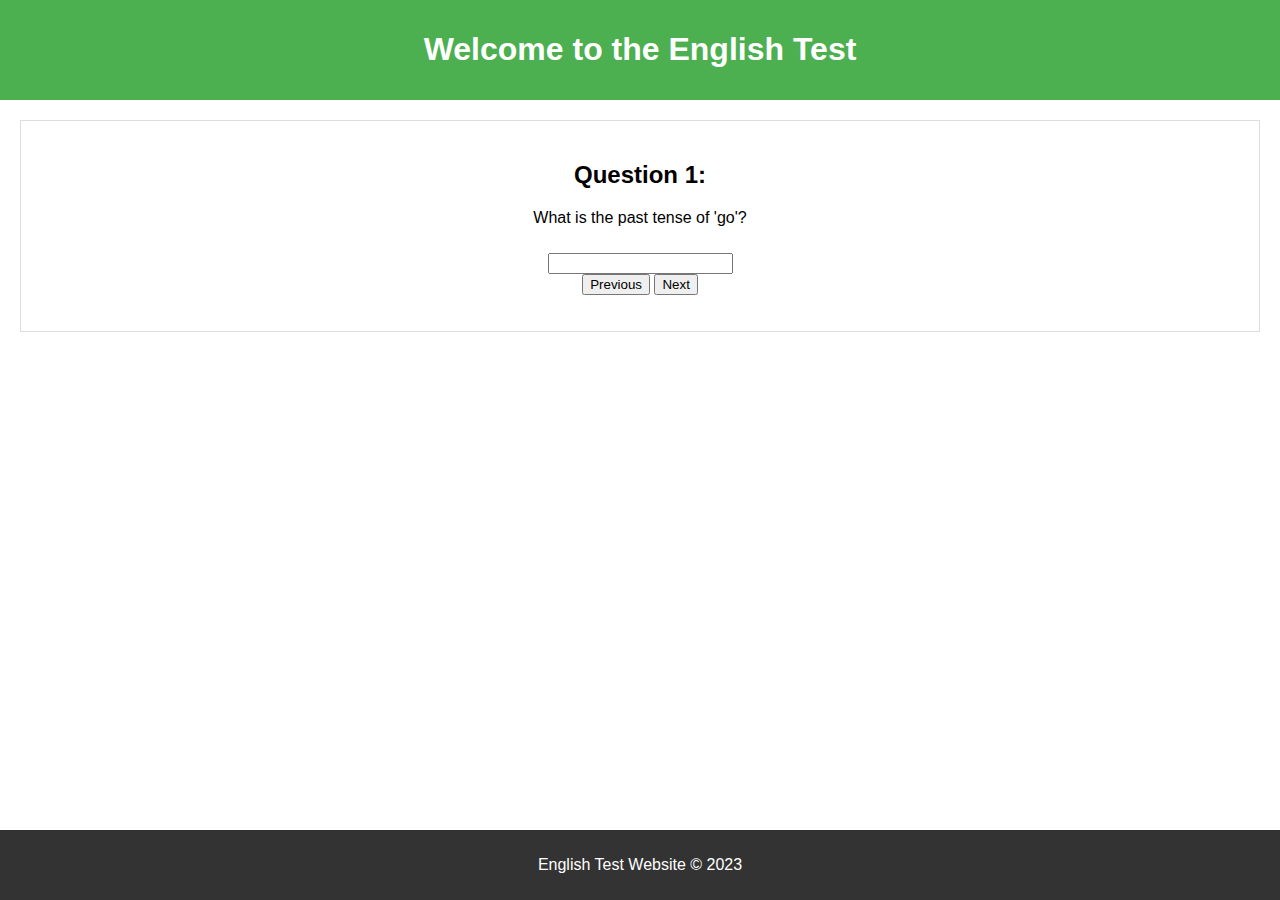
<file: 1.1 English Test/index.html>
<!DOCTYPE html>
<html lang="en">
<head>
    <meta charset="UTF-8">
    <meta name="viewport" content="width=device-width, initial-scale=1.0">
    <title>English Test</title>
    <link rel="stylesheet" href="style.css">
</head>
<body>
    <header>
        <h1>Welcome to the English Test</h1>
    </header>
    <main>
        <section id="testSection">
            <div id="question1" class="question">
                <h2>Question 1:</h2>
                <p>What is the past tense of 'go'?</p>
                <input type="text" class="answerInput">
            </div>
            <div id="question2" class="question" style="display: none;">
                <h2>Question 2:</h2>
                <p>What is the plural form of 'mouse'?</p>
                <input type="text" class="answerInput">
            </div>
            <div id="question3" class="question" style="display: none;">
                <h2>Question 3:</h2>
                <p>Complete the sentence: 'If I ___ rich, I would travel the world.'</p>
                <input type="text" class="answerInput">
            </div>
            <button onclick="changeQuestion(-1)">Previous</button>
            <button onclick="changeQuestion(1)">Next</button>
            <button onclick="displayResults()" style="display: none;" id="submitButton">Submit Test</button>
            <p id="result"></p>
        </section>
    </main>
    <footer>
        <p>English Test Website © 2023</p>
    </footer>
    <script src="script.js"></script>
</body>
</html>
</file>
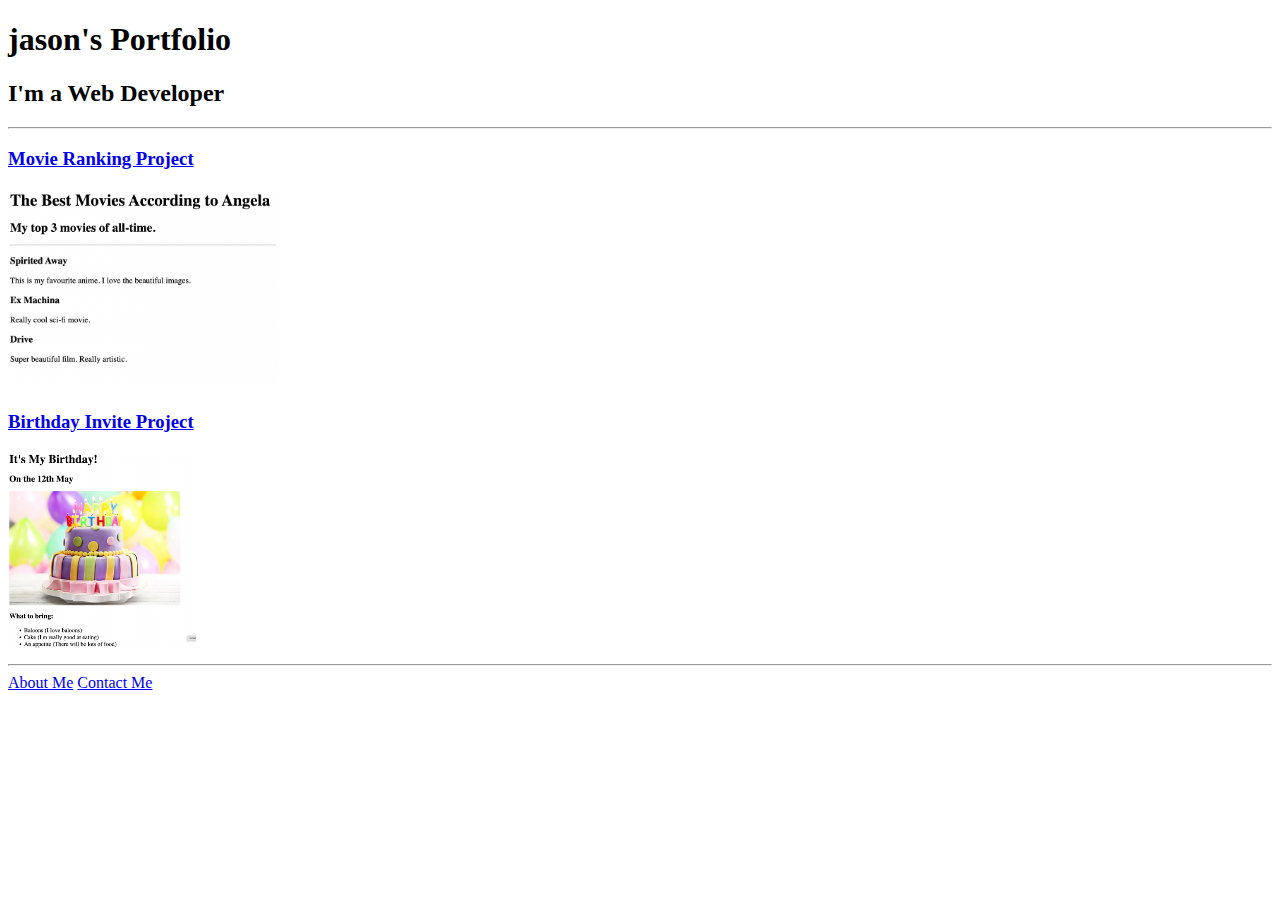
<file: 4.3 HTML Porfolio Project/index.html>
<!DOCTYPE html>
<html lang="en">

<head>
  <meta charset="UTF-8">
  <title>jason's Portfolio</title>
</head>

<body>
  <h1>jason's Portfolio</h1>
  <h2>I'm a Web Developer</h2>
  <hr />
  <h3><a href="./public/movie-ranking.html">Movie Ranking Project</a></h3>
  <img src="./assets/images/movie-ranking.png" height="200" alt="movie ranking project preview"/>
  <h3><a href="./public/birthday-invite.html">Birthday Invite Project</a></h3>
  <img src="./assets/images/birthday-invite.png" height="200" alt="birthday invite project preview"/>
  <hr />
  <a href="./public/about.html">About Me</a>
  <a href="./public/contact.html">Contact Me</a>
</body>

</html>
</file>
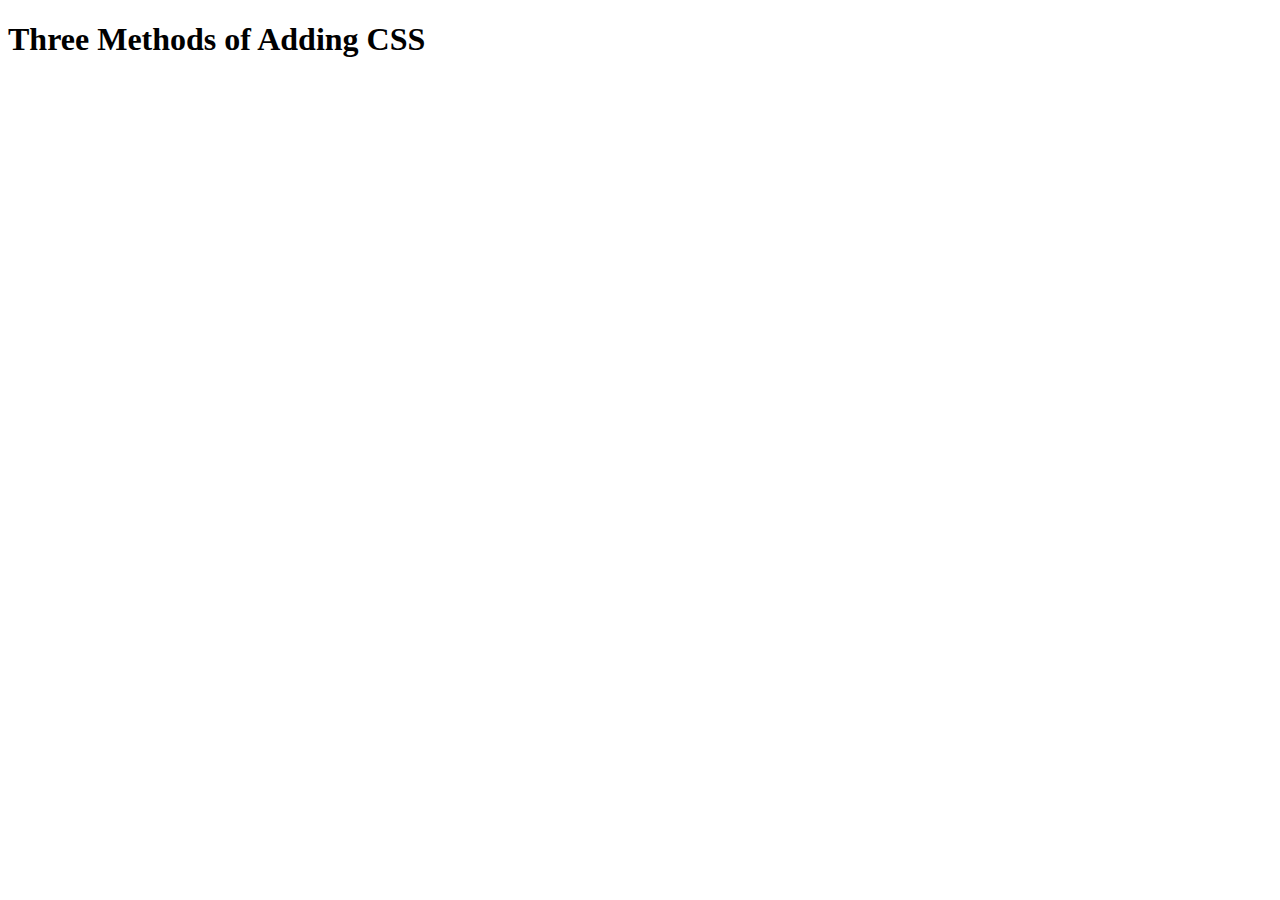
<file: 5.1. Adding CSS/index.html>
<!DOCTYPE html>
<html lang="en">

<head>
  <meta charset="UTF-8">
  <title>Adding CSS</title>
</head>

<body>
  <h1>Three Methods of Adding CSS</h1>
  <!-- Create 3 Links to The 3 Webpages: inline, internal and external -->
</body>

</html>
</file>
<file: 1.1 English Test/style.css>
body {
    font-family: Arial, sans-serif;
    margin: 0;
    padding: 0;
    text-align: center;
}

header {
    background-color: #4CAF50;
    color: white;
    padding: 10px 0;
}

footer {
    background-color: #333;
    color: white;
    padding: 10px 0;
    position: fixed;
    bottom: 0;
    width: 100%;
}

#testSection {
    margin: 20px;
    padding: 20px;
    border: 1px solid #ddd;
}

input[type="text"] {
    margin-top: 10px;
}
</file>
